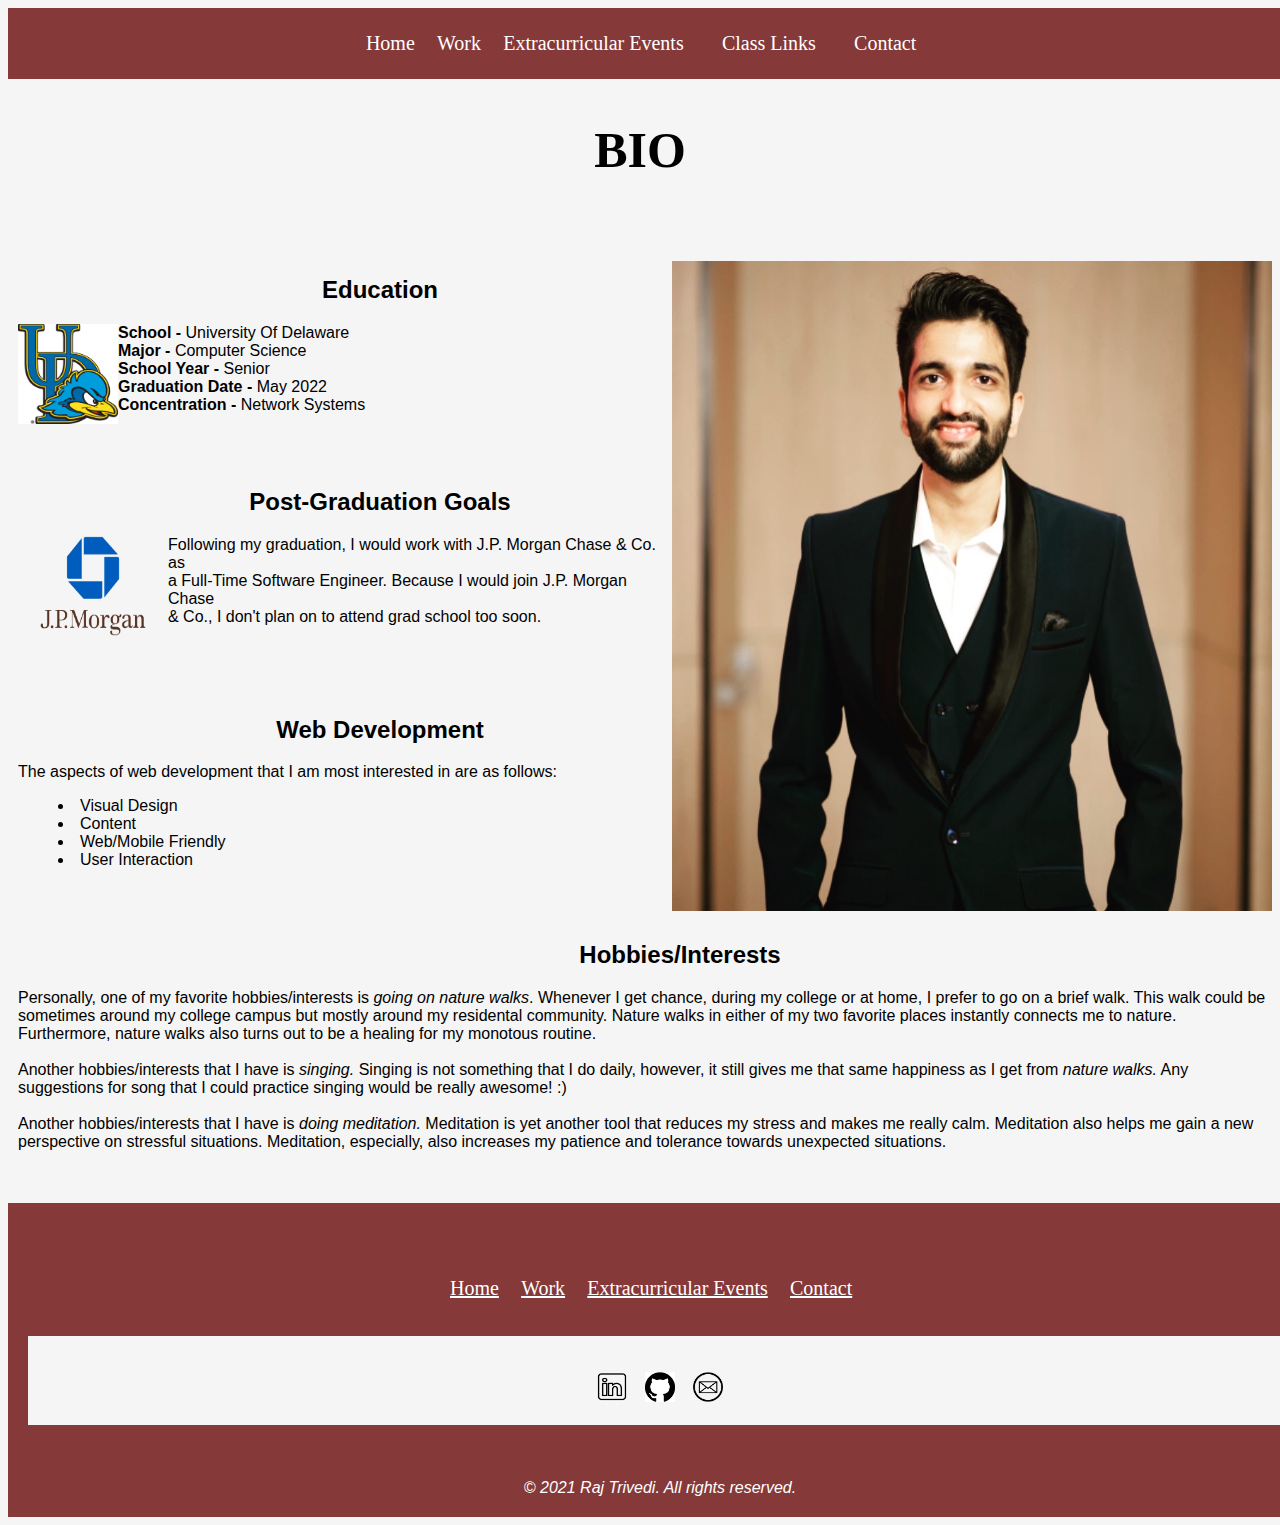
<file: index.html>
<!DOCTYPE html>
<html lang="en">
 <head>
  <meta name="viewport" content="width=device-width, initial-scale=1.0">
  <link rel="stylesheet" href="css/styles.css">
  <title> Home - Raj Trivedi </title>
  
  <!-- Global site tag (gtag.js) - Google Analytics -->
  <script async src="https://www.googletagmanager.com/gtag/js?id=UA-211590821-1"></script>
  <script>
    window.dataLayer = window.dataLayer || [];
    function gtag(){dataLayer.push(arguments);}
    gtag('js', new Date());

    gtag('config', 'UA-211590821-1');
  </script>

 </head>

 <body>

   <!--
       Name: Raj Trivedi
       Assignment Name: Responsive Personal Portfolio Website
       UDEL email address: triudrav@udel.edu
       Course Number: CISC474 010
   -->

  <div class="header">
   <a href="index.html" id="homePageLink">Home</a> &nbsp; &nbsp;
   <a href="html/work.html" id="workPageLink">Work</a> &nbsp; &nbsp;
   <a href="html/events.html" id="eventsPageLink"> Extracurricular Events</a> &nbsp; &nbsp;
   <span class="dropdown">
     <a href="javascript:void(0)" class="dropbtn">Class Links</a> &nbsp; &nbsp;
     <span class="dropdown-content">
       <a href="https://mattm401.github.io">CISC474 Course Website</a>
       <a href="https://acastro0726.github.io/">Next Student</a>
       <a href="https://paultownshend.github.io/personalWebsite/">Previous Student</a>
     </span>
   </span>
   <a href="html/contact_form.html" id="contactFormLink">Contact</a> &nbsp; &nbsp;
  </div>

  <div id="homepage-container">
    <h2 id="homepageTitle"> BIO </h2>
    <br>
    <br>
    <div id="myImage-container">
      <img src="img/My_Image.jpg" id="my_image" alt="Professional Pic of myself">
    </div>
  
    <div id="education">
      <h2 class="homepageSectionsTitle"> Education </h2>
      <div class="homepageSectionsContent">
        <img id="ud_image" alt="Image of UD" src="img/UD_image.jpeg" width="100" height="100">
        <b> School - </b> University Of Delaware <br>
        <b> Major - </b> Computer Science <br>
        <b> School Year - </b> Senior <br>
        <b> Graduation Date - </b> May 2022 <br>
        <b> Concentration - </b> Network Systems <br>
      </div>
    </div>  

    <br>
    <br>

    <div id="postGraduateGoals">
      <br>
      <h2 class="homepageSectionsTitle"> Post-Graduation Goals </h2>
      <div class="homepageSectionsContent">
        <img id="jpmc_image" alt="Image of JPMC Logo" src="img/jpmorgan-logo-img.png" width="150" height="100">
        <p> Following my graduation, I would work with J.P. Morgan Chase & Co. as <br> a Full-Time Software Engineer.
            Because I would join J.P. Morgan Chase <br> & Co., I don't plan on to attend grad school too soon.
        </p>
      </div>  
    </div>

    <br>
    <br>

    <div id="webDevelopmentAspect">  
      <br>
      <h2 class="homepageSectionsTitle"> Web Development </h2>
      <div class="homepageSectionsContent">
        <p> The aspects of web development that I am most interested in are as follows: </p>
        <ul id="bulleted-list">
          <li> Visual Design </li>
          <li> Content </li>
          <li> Web/Mobile Friendly </li>
          <li> User Interaction </li>
        </ul>
      </div>  
    </div>
    
    <br>
    <br>

    <div id="hobbiesInterests">
      <h2 class="homepageSectionsTitle"> Hobbies/Interests </h2>

      <div class="homepageSectionsContent">
       <p> Personally, one of my favorite hobbies/interests is <i>going on nature walks</i>. Whenever I get chance, during my college or at home, I prefer to go on a brief walk. This walk could be sometimes around my 
           college campus but mostly around my residental community. Nature walks in either of my two favorite places instantly connects me to nature. Furthermore, nature walks also turns out to be a healing for my monotous 
           routine. <br><br>

           Another hobbies/interests that I have is <i>singing.</i> Singing is not something that I do daily, however, it still gives me that same happiness as I get from <i>nature walks.</i> Any suggestions for song that I 
           could practice singing would be really awesome! :) <br><br>

           Another hobbies/interests that I have is <i> doing meditation.</i> Meditation is yet another tool that reduces my stress and makes me really calm. Meditation also helps me gain a new perspective on stressful 
           situations. Meditation, especially, also increases my patience and tolerance towards unexpected situations.
       </p>    
      </div>
    </div>  
    <script>
      if(window.innerWidth < 500){
        document.getElementById("ud_image").style = "float: right";
        document.getElementById("jpmc_image").style = "float: right";
      }
      else{
        document.getElementById("ud_image").style = "float: left";
        document.getElementById("jpmc_image").style = "float: left";
      }
    </script>
  </div>  
  <br>
  <br>

  <div class="footer">
   <br>
   <br>
   <br>
   <a href="index.html">Home</a> &nbsp; &nbsp;
   <a href="html/work.html">Work</a> &nbsp; &nbsp;
   <a href="html/events.html"> Extracurricular Events</a> &nbsp; &nbsp;
   <a href="html/contact_form.html"> Contact</a> &nbsp; &nbsp;
   <br>
   <br>
   <br>
   <div id="social-media-icons-container">
    <br>
    <br>
    <img src="img/linkedin-logo-png.png" onclick="window.location.href='https://www.linkedin.com/in/raj-trivedi/'" id="linkedin-logo-img" alt="LinkedIn Logo Image" width="30" height="30"> &nbsp;&nbsp;
    <img src="img/github-logo-png.png" onclick="window.location.href='https://github.com/bluehenraj'" id="github-logo-img" alt="GitHub Logo Image" width="30" height="30"> &nbsp;&nbsp;
    <a href="mailto:triudrav@udel.edu"><img src="img/mail-logo-png.png" id="mail-logo-img" alt="Mail Logo Image" width="30" height="30"></a>
    <br>
    <br>
   </div>
   <br>
   <br>
   <br>
   <em>© 2021 Raj Trivedi. All rights reserved. </em>
  </div>

 </body>
</html>
</file>
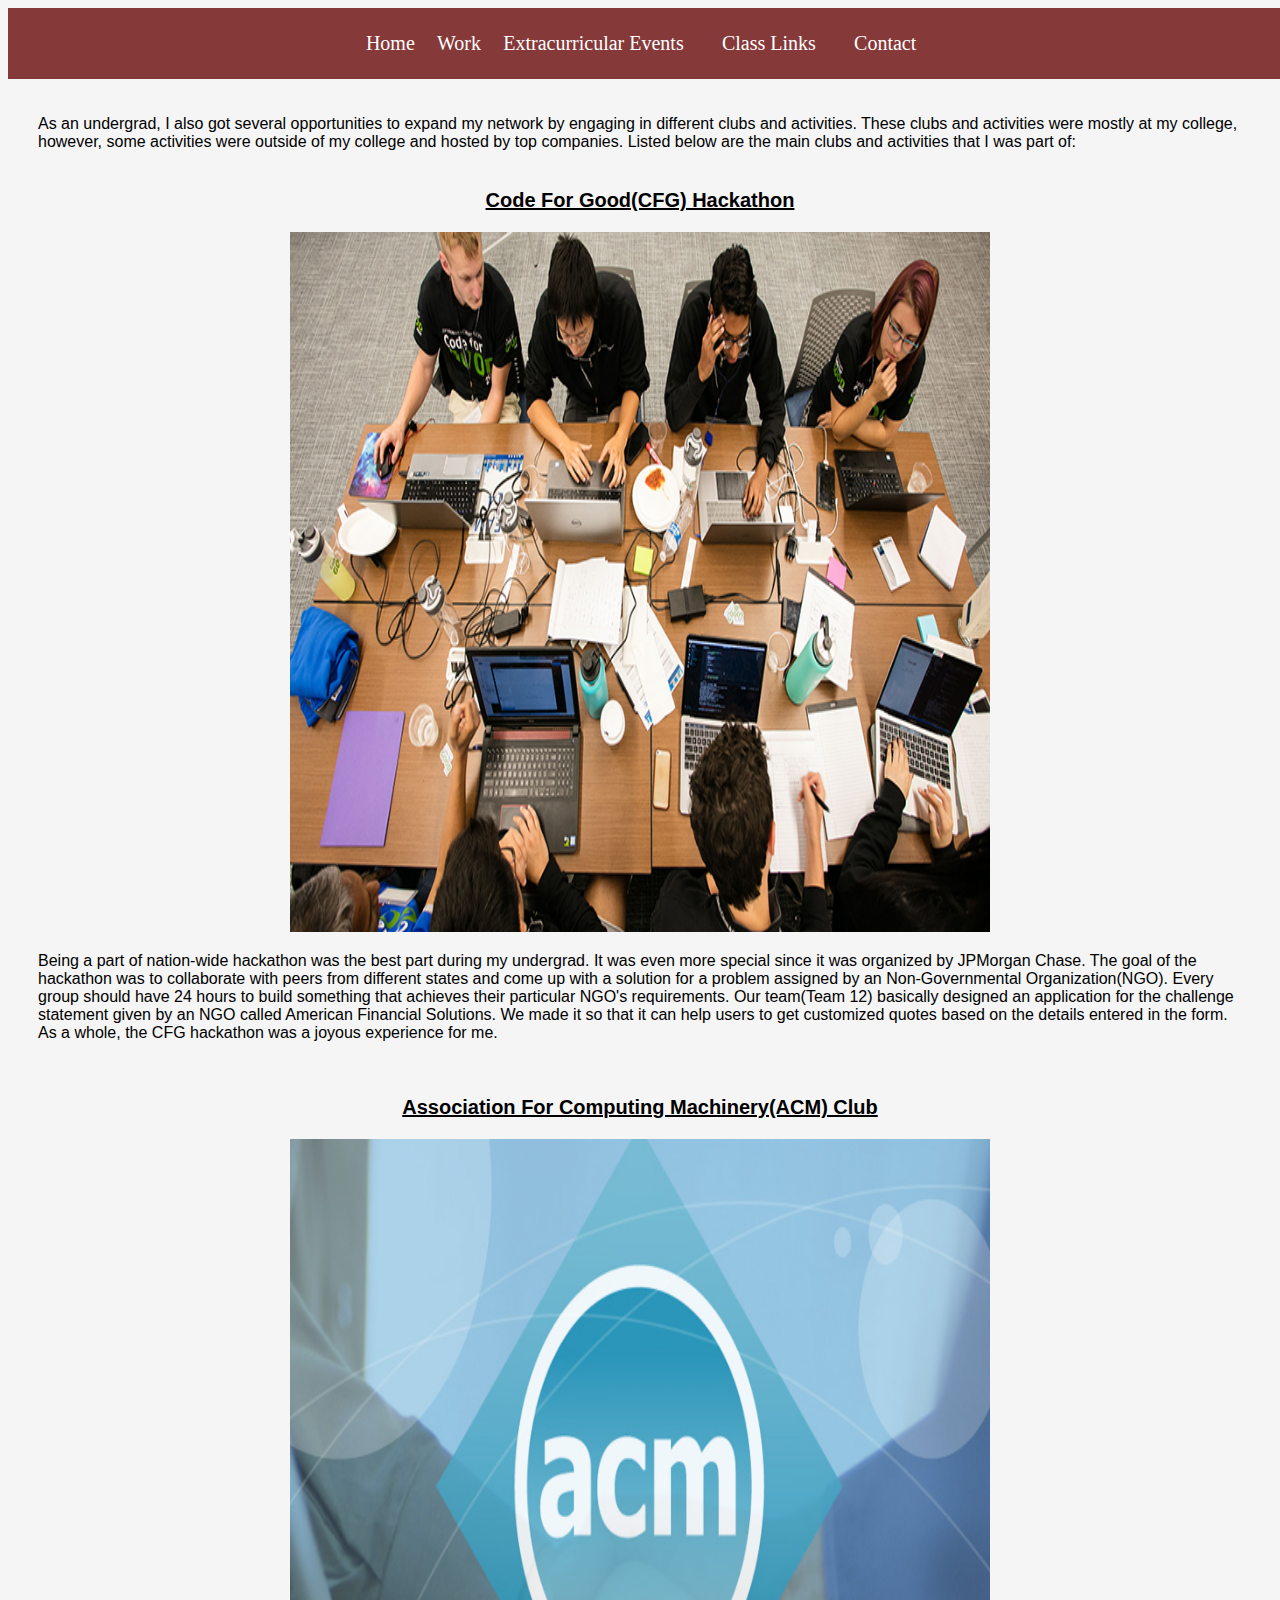
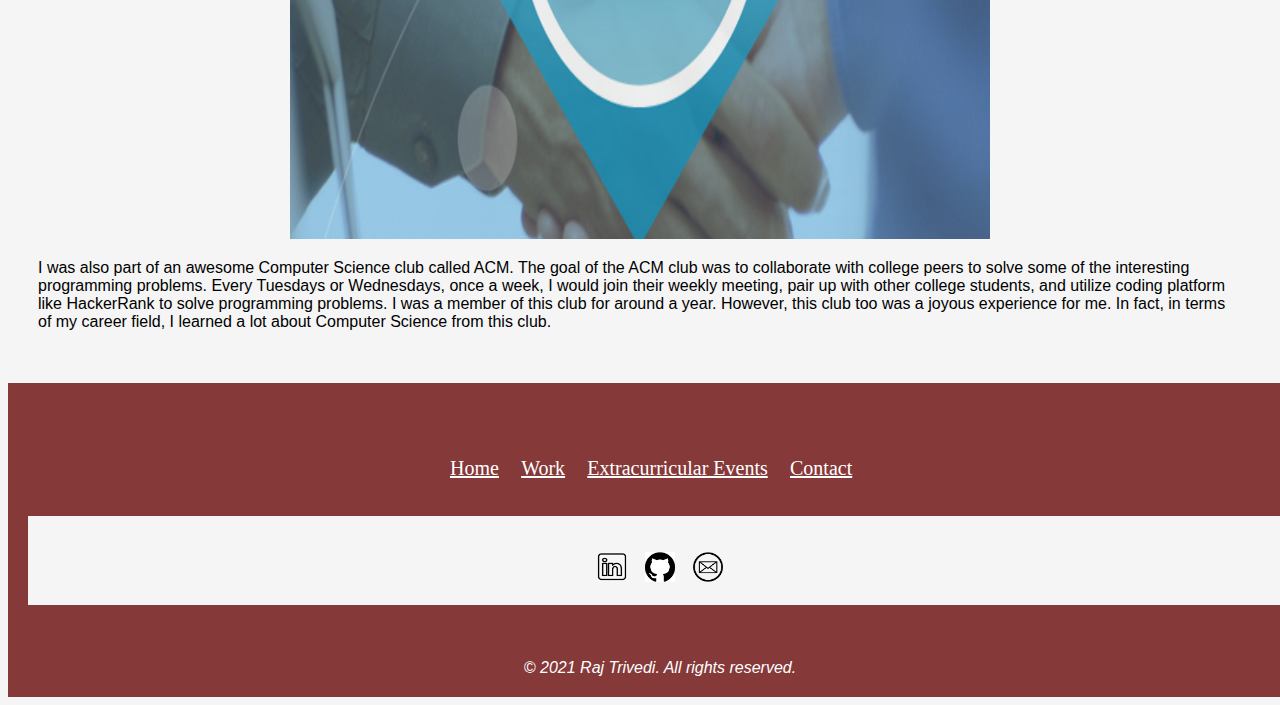
<file: events.html>
<!DOCTYPE html>
<html lang="en">
 <head>
  <meta name="viewport" content="width=device-width, initial-scale=1.0">
  <link rel="stylesheet" href="css/styles.css">

  <title> Extracurricular Events - Raj Trivedi </title>
 </head>

 <body>

   <!--
       Name: Raj Trivedi
       Assignment Name: Personal Website 2
       UDEL email address: triudrav@udel.edu
       Course Number: CISC474 010
   -->

  <div class="header">
   <a href="index.html" id="homePageLink">Home</a> &nbsp; &nbsp;
   <a href="work.html" id="workPageLink">Work</a> &nbsp; &nbsp;
   <a href="events.html" id="eventsPageLink"> Extracurricular Events</a> &nbsp; &nbsp;
   <span class="dropdown">
     <a href="javascript:void(0)" class="dropbtn">Class Links</a> &nbsp; &nbsp;
     <div class="dropdown-content">
       <a href="https://mattm401.github.io">CISC474 Course Website</a>
       <a href="https://acastro0726.github.io/">Next Student</a>
       <a href="https://paultownshend.github.io/personalWebsite/">Previous Student</a>
     </div>
   </span>
   <a href="contact_form.html" id="contactFormLink">Contact</a> &nbsp; &nbsp;
  </div>

  <br>
  <br>
  
  <div id="eventsPage-container">
    <div id="eventsPage-introduction"> 
        As an undergrad, I also got several opportunities to expand my network by engaging in different clubs and activities. These clubs and activities 
        were mostly at my college, however, some activities were outside of my college and hosted by top companies. Listed below are the main clubs and 
        activities that I was part of:
    </div>    

    <br>
    
    <div id="events-description">
        <p id="eventOneTitle"> Code For Good(CFG) Hackathon </p>

        <div id="code_for_good_img-container">
          <img src="img/code_for_good_image.jpeg" alt="Example image of Code For Good event" width="700" height="700">
        </div>  
        
        <p id="eventOne-description">
            Being a part of nation-wide hackathon was the best part during my undergrad. It was even more special since it was organized by JPMorgan Chase. The goal of the hackathon was to collaborate 
            with peers from different states and come up with a solution for a problem assigned by an Non-Governmental Organization(NGO). Every group should have 24 hours to build something that achieves
            their particular NGO's requirements. Our team(Team 12) basically designed an application for the challenge statement given by an NGO called American Financial Solutions. We made it so that it 
            can help users to get customized quotes based on the details entered in the form. As a whole, the CFG hackathon was a joyous experience for me.
        </p>

        <br>

        <p id="eventTwoTitle"> Association For Computing Machinery(ACM) Club </p>

        <div id="acm_img-container">
          <img src="img/acm_image.jpeg" alt="ACM logo image" width="700" height="700">
        </div>  
        
        <p id="eventTwo-description">
            I was also part of an awesome Computer Science club called ACM. The goal of the ACM club was to collaborate with college peers to solve some of the interesting programming problems. Every Tuesdays or Wednesdays, 
            once a week, I would join their weekly meeting, pair up with other college students, and utilize coding platform like HackerRank to solve programming problems. I was a member of this club for around a year. However,
            this club too was a joyous experience for me. In fact, in terms of my career field, I learned a lot about Computer Science from this club.
        </p>
    </div>    
  </div>  

  <br>
  <br>

  <div class="footer">
   <br>
   <br>
   <br>
   <a href="index.html">Home</a> &nbsp; &nbsp;
   <a href="work.html">Work</a> &nbsp; &nbsp;
   <a href="events.html"> Extracurricular Events</a> &nbsp; &nbsp;
   <a href="contact_form.html"> Contact</a> &nbsp; &nbsp;
   <br>
   <br>
   <br>
   <div id="social-media-icons-container">
    <br>
    <br>
    <img src="img/linkedin-logo-png.png" onclick="window.location.href='https://www.linkedin.com/in/raj-trivedi/'" id="linkedin-logo-img" alt="LinkedIn Logo Image" width="30" height="30"> &nbsp;&nbsp;
    <img src="img/github-logo-png.png" onclick="window.location.href='https://github.com/bluehenraj'" id="github-logo-img" alt="GitHub Logo Image" width="30" height="30"> &nbsp;&nbsp;
    <a href="mailto:triudrav@udel.edu"><img src="img/mail-logo-png.png" id="mail-logo-img" alt="Mail Logo Image" width="30" height="30"></a>
    <br>
    <br>
   </div>
   <br>
   <br>
   <br>
   <em>© 2021 Raj Trivedi. All rights reserved. </em>
  </div>

 </body>
</html>
</file>
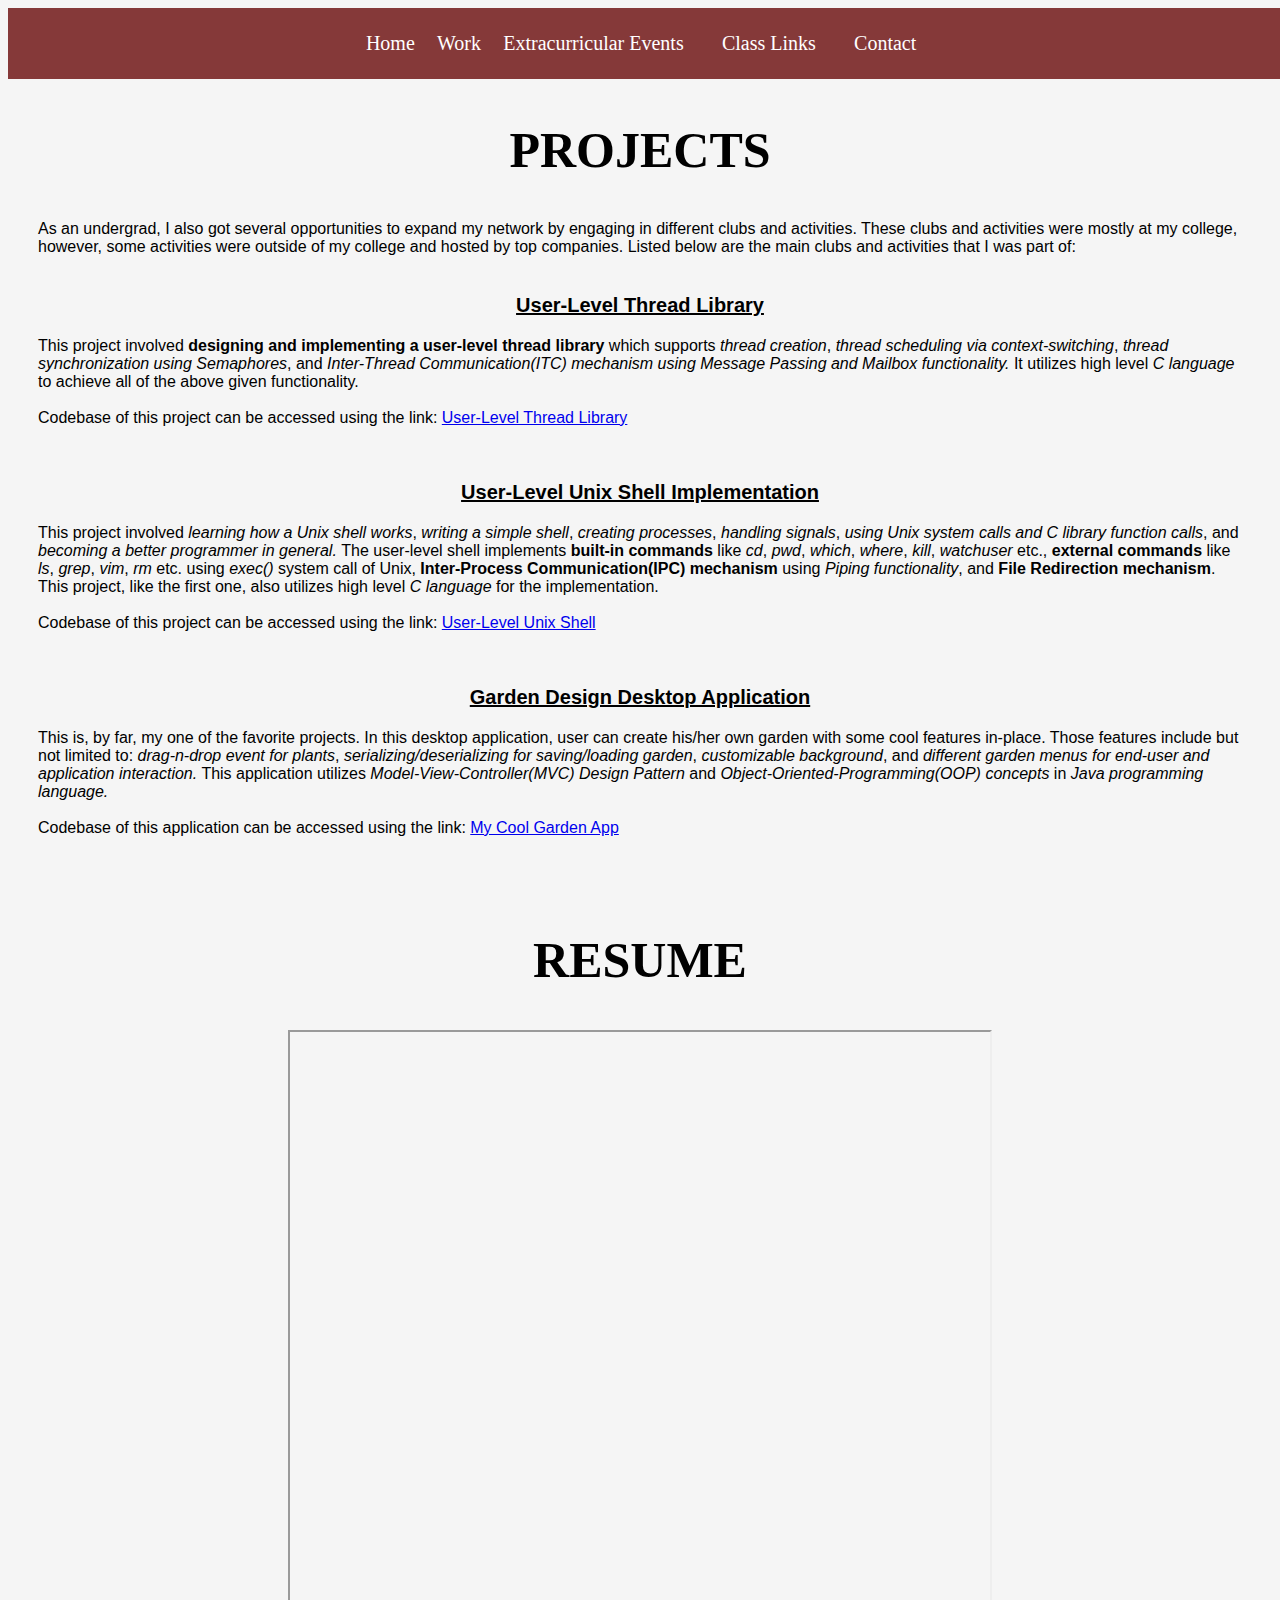
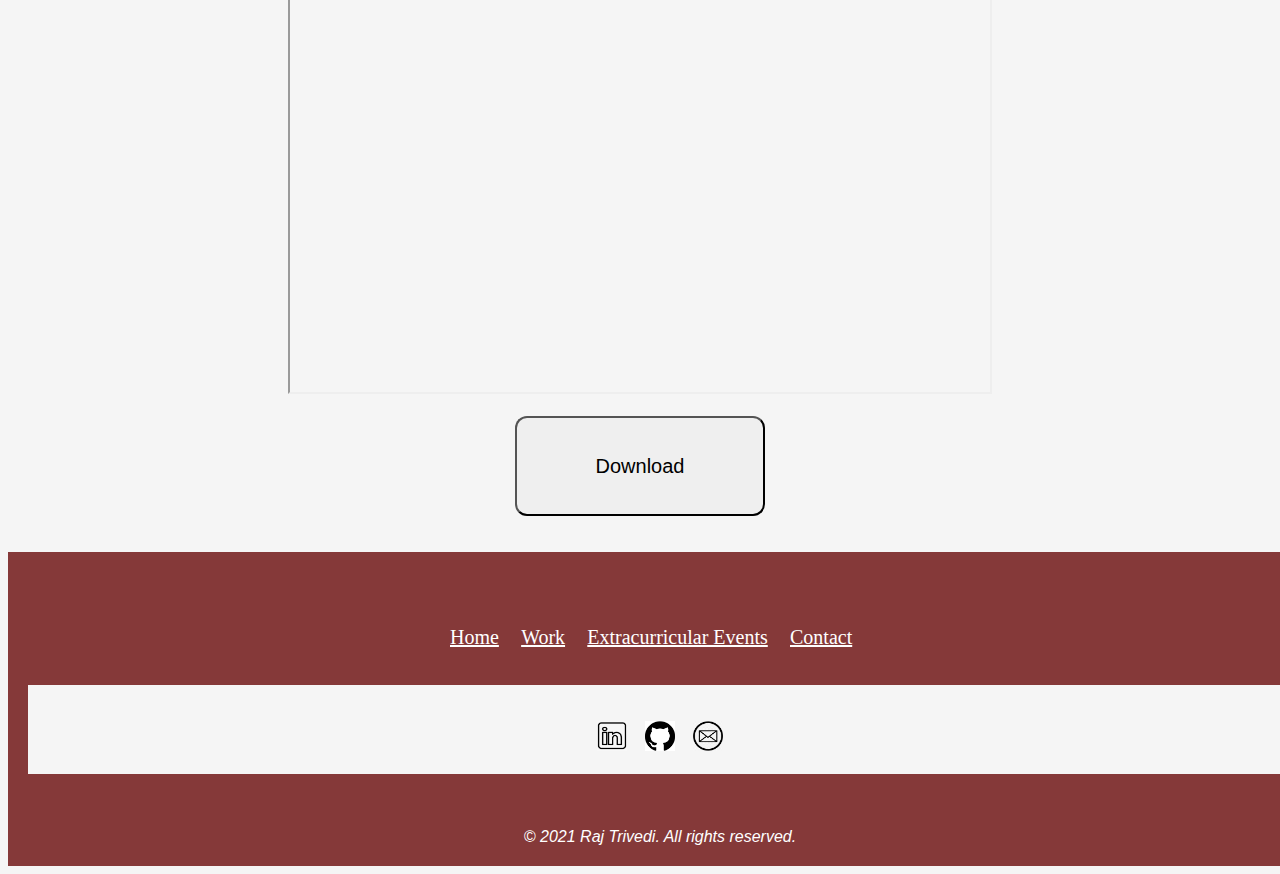
<file: work.html>
<!DOCTYPE html>
<html lang="en">
 <head>
  <meta name="viewport" content="width=device-width, initial-scale=1.0">
  <link rel="stylesheet" href="css/styles.css">

  <title> Work - Raj Trivedi </title>
 </head>

 <body>

   <!--
       Name: Raj Trivedi
       Assignment Name: Personal Website 2
       UDEL email address: triudrav@udel.edu
       Course Number: CISC474 010
   -->

  <div class="header">
   <a href="index.html" id="homePageLink">Home</a> &nbsp; &nbsp;
   <a href="work.html" id="workPageLink">Work</a> &nbsp; &nbsp;
   <a href="events.html" id="eventsPageLink"> Extracurricular Events</a> &nbsp; &nbsp;
   <span class="dropdown">
     <a href="javascript:void(0)" class="dropbtn">Class Links</a> &nbsp; &nbsp;
     <div class="dropdown-content">
       <a href="https://mattm401.github.io">CISC474 Course Website</a>
       <a href="https://acastro0726.github.io/">Next Student</a>
       <a href="https://paultownshend.github.io/personalWebsite/">Previous Student</a>
     </div>
   </span>
   <a href="contact_form.html" id="contactFormLink">Contact</a> &nbsp; &nbsp;
  </div>

  <div id="workpage-container">
   <h2 id="workpageSectionOneTitle"> PROJECTS </h2>

   <div id="workpageSectionOne">
        <div id="workpageSectionOne-introduction"> 
            As an undergrad, I also got several opportunities to expand my network by engaging in different clubs and activities. These clubs and activities 
            were mostly at my college, however, some activities were outside of my college and hosted by top companies. Listed below are the main clubs and 
            activities that I was part of:
        </div>    

        <br>
    
        <div id="workpageSectionOne-description">
            <p id="projectOneTitle"> User-Level Thread Library </p>

            <p id="projectOne-description">
                This project involved <b>designing and implementing a user-level thread library</b> which supports <i>thread creation</i>, <i>thread scheduling via context-switching</i>, <i>thread synchronization using Semaphores</i>, and <i>Inter-Thread Communication(ITC) mechanism using Message Passing and Mailbox functionality. </i> 
                It utilizes high level <i>C language</i> to achieve all of the above given functionality. <br><br> 
                Codebase of this project can be accessed using the link: <a href="https://github.com/bluehenraj/User-Level-Thread-Library">User-Level Thread Library</a>
            </p>

            <br>

            <p id="projectTwoTitle"> User-Level Unix Shell Implementation </p>
        
            <p id="projectTwo-description">
                This project involved <i>learning how a Unix shell works</i>, <i>writing a simple shell</i>, <i>creating processes</i>, <i>handling signals</i>, <i>using Unix system calls and C library function calls</i>, and <i>becoming a better programmer in general. </i>  The user-level shell implements <b>built-in commands</b> like 
                <i>cd</i>, <i>pwd</i>, <i>which</i>, <i>where</i>, <i>kill</i>, <i>watchuser</i> etc., <b>external commands</b> like <i>ls</i>, <i>grep</i>, <i>vim</i>, <i>rm</i> etc. using <i>exec()</i> system call of Unix, <b>Inter-Process Communication(IPC) mechanism</b> using <i>Piping functionality</i>, and <b>File Redirection mechanism</b>. 
                This project, like the first one, also utilizes high level <i>C language</i> for the implementation. <br><br> 
                Codebase of this project can be accessed using the link: <a href="https://github.com/bluehenraj/User-Level-Unix-Shell">User-Level Unix Shell</a>
            </p>

            <br>


            <p id="projectThreeTitle"> Garden Design Desktop Application </p>
        
            <p id="projectThree-description">
                This is, by far, my one of the favorite projects. In this desktop application, user can create his/her own garden with some cool features in-place. Those features include but not limited to: <i>drag-n-drop event for plants</i>, <i>serializing/deserializing for saving/loading garden</i>, <i>customizable background</i>, and <i>different garden 
                menus for end-user and application interaction.</i> This application utilizes <i>Model-View-Controller(MVC) Design Pattern</i> and <i>Object-Oriented-Programming(OOP) concepts</i> in <i>Java programming language.</i> <br><br> 
                Codebase of this application can be accessed using the link: <a href="https://github.com/bluehenraj/MyCoolGardenApp">My Cool Garden App</a>
        
            </p>
        </div>
    </div>        

    <br>
    <br>

    <h2 id="workpageSectionTwoTitle"> RESUME </h2>
    <div id="workpageSectionTwo">
        <div id="resumeViewerSection">
            <iframe src="/local/resume.pdf#toolbar=0" title="My Resume"></iframe>
            <br>
            <br>
            <a href="/local/resume.pdf" download="Trivedi, Raj_Resume.pdf"> <button> Download </button></a>
        </div>
        <div id="resumeNotSupportedSection">
            <p> Resume Viewer is not supported in this browser because of its insufficient width. :(</p>
            <br>
            <br>
            <a href="/local/resume.pdf" target="_blank"> <button> View Externally </button></a>
        </div>   

        <script>
            if(window.innerWidth <= 770){
                document.getElementById("resumeViewerSection").style.display = "none";
                document.getElementById("resumeNotSupportedSection").style.display = "block";
            }
            else{
                document.getElementById("resumeViewerSection").style.display = "block";
                document.getElementById("resumeNotSupportedSection").style.display = "none";
            }
        </script> 
    </div>
  </div>  

  <br>
  <br>

  <div class="footer">
   <br>
   <br>
   <br>
   <a href="index.html">Home</a> &nbsp; &nbsp;
   <a href="work.html">Work</a> &nbsp; &nbsp;
   <a href="events.html"> Extracurricular Events</a> &nbsp; &nbsp;
   <a href="contact_form.html"> Contact</a> &nbsp; &nbsp;
   <br>
   <br>
   <br>
   <div id="social-media-icons-container">
    <br>
    <br>
    <img src="img/linkedin-logo-png.png" onclick="window.location.href='https://www.linkedin.com/in/raj-trivedi/'" id="linkedin-logo-img" alt="LinkedIn Logo Image" width="30" height="30"> &nbsp;&nbsp;
    <img src="img/github-logo-png.png" onclick="window.location.href='https://github.com/bluehenraj'" id="github-logo-img" alt="GitHub Logo Image" width="30" height="30"> &nbsp;&nbsp;
    <a href="mailto:triudrav@udel.edu"><img src="img/mail-logo-png.png" id="mail-logo-img" alt="Mail Logo Image" width="30" height="30"></a>
    <br>
    <br>
   </div>
   <br>
   <br>
   <br>
   <em>© 2021 Raj Trivedi. All rights reserved. </em>
  </div>

 </body>
</html>
</file>
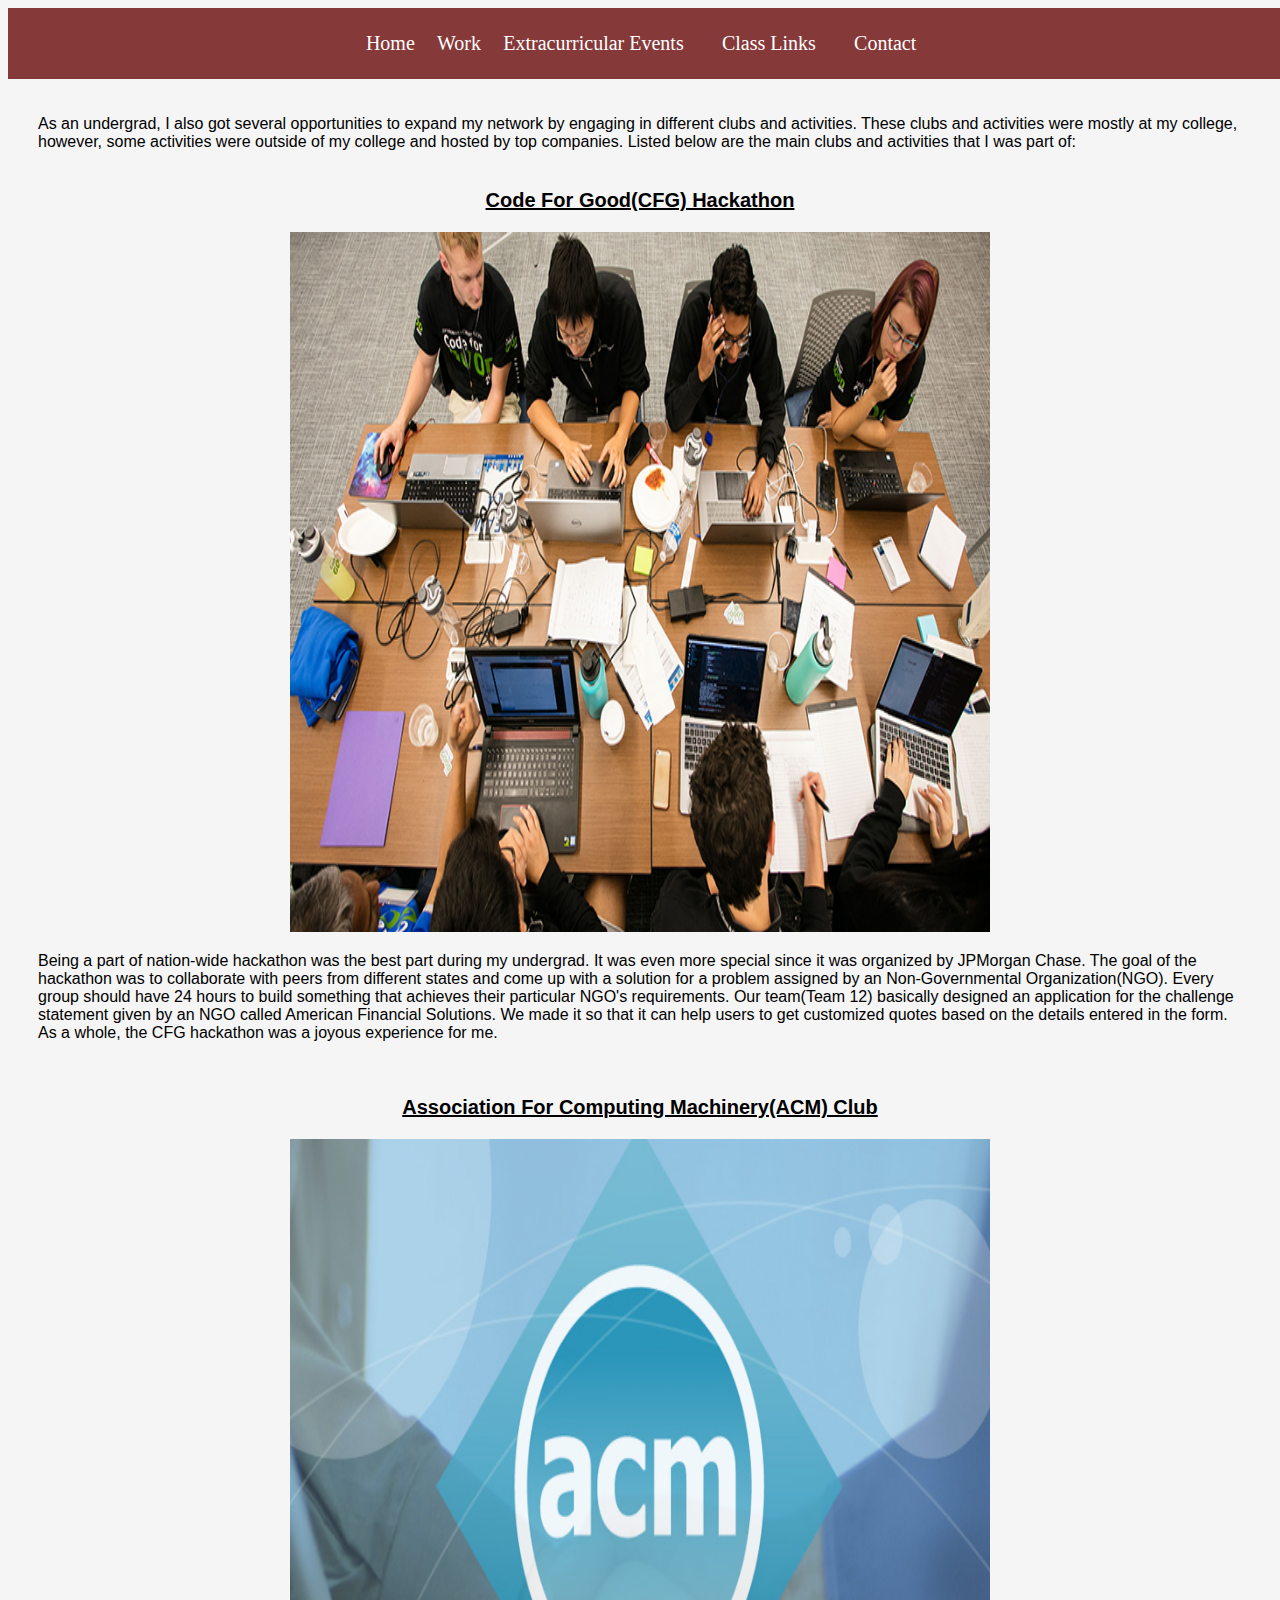
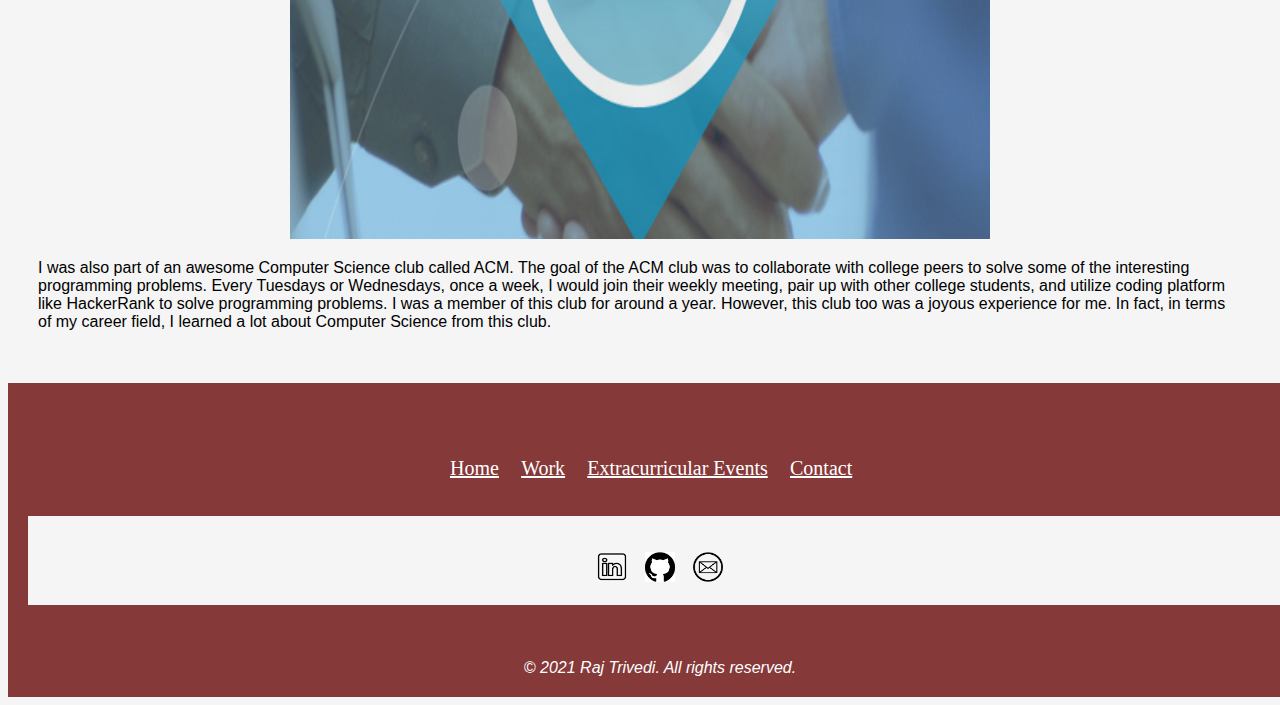
<file: html/events.html>
<!DOCTYPE html>
<html lang="en">
 <head>
  <meta name="viewport" content="width=device-width, initial-scale=1.0">
  <link rel="stylesheet" href="/css/styles.css">

  <title> Extracurricular Events - Raj Trivedi </title>
  
  <!-- Global site tag (gtag.js) - Google Analytics -->
  <script async src="https://www.googletagmanager.com/gtag/js?id=UA-211590821-1"></script>
  <script>
    window.dataLayer = window.dataLayer || [];
    function gtag(){dataLayer.push(arguments);}
    gtag('js', new Date());

    gtag('config', 'UA-211590821-1');
 </script>
 </head>

 <body>

   <!--
       Name: Raj Trivedi
       Assignment Name: Responsive Personal Portfolio Website
       UDEL email address: triudrav@udel.edu
       Course Number: CISC474 010
   -->

  <div class="header">
   <a href="/index.html" id="homePageLink">Home</a> &nbsp; &nbsp;
   <a href="work.html" id="workPageLink">Work</a> &nbsp; &nbsp;
   <a href="events.html" id="eventsPageLink"> Extracurricular Events</a> &nbsp; &nbsp;
   <span class="dropdown">
     <a href="javascript:void(0)" class="dropbtn">Class Links</a> &nbsp; &nbsp;
     <span class="dropdown-content">
       <a href="https://mattm401.github.io">CISC474 Course Website</a>
       <a href="https://acastro0726.github.io/">Next Student</a>
       <a href="https://paultownshend.github.io/personalWebsite/">Previous Student</a>
     </span>
   </span>
   <a href="contact_form.html" id="contactFormLink">Contact</a> &nbsp; &nbsp;
  </div>

  <br>
  <br>
  
  <div id="eventsPage-container">
    <div id="eventsPage-introduction"> 
        As an undergrad, I also got several opportunities to expand my network by engaging in different clubs and activities. These clubs and activities 
        were mostly at my college, however, some activities were outside of my college and hosted by top companies. Listed below are the main clubs and 
        activities that I was part of:
    </div>    

    <br>
    
    <div id="events-description">
        <p id="eventOneTitle"> Code For Good(CFG) Hackathon </p>

        <div id="code_for_good_img-container">
          <img src="/img/code_for_good_image.jpeg" alt="Example image of Code For Good event" width="700" height="700">
        </div>  
        
        <p id="eventOne-description">
            Being a part of nation-wide hackathon was the best part during my undergrad. It was even more special since it was organized by JPMorgan Chase. The goal of the hackathon was to collaborate 
            with peers from different states and come up with a solution for a problem assigned by an Non-Governmental Organization(NGO). Every group should have 24 hours to build something that achieves
            their particular NGO's requirements. Our team(Team 12) basically designed an application for the challenge statement given by an NGO called American Financial Solutions. We made it so that it 
            can help users to get customized quotes based on the details entered in the form. As a whole, the CFG hackathon was a joyous experience for me.
        </p>

        <br>

        <p id="eventTwoTitle"> Association For Computing Machinery(ACM) Club </p>

        <div id="acm_img-container">
          <img src="/img/acm_image.jpeg" alt="ACM logo image" width="700" height="700">
        </div>  
        
        <p id="eventTwo-description">
            I was also part of an awesome Computer Science club called ACM. The goal of the ACM club was to collaborate with college peers to solve some of the interesting programming problems. Every Tuesdays or Wednesdays, 
            once a week, I would join their weekly meeting, pair up with other college students, and utilize coding platform like HackerRank to solve programming problems. I was a member of this club for around a year. However,
            this club too was a joyous experience for me. In fact, in terms of my career field, I learned a lot about Computer Science from this club.
        </p>
    </div>    
  </div>  

  <br>
  <br>

  <div class="footer">
   <br>
   <br>
   <br>
   <a href="/index.html">Home</a> &nbsp; &nbsp;
   <a href="work.html">Work</a> &nbsp; &nbsp;
   <a href="events.html"> Extracurricular Events</a> &nbsp; &nbsp;
   <a href="contact_form.html"> Contact</a> &nbsp; &nbsp;
   <br>
   <br>
   <br>
   <div id="social-media-icons-container">
    <br>
    <br>
    <img src="/img/linkedin-logo-png.png" onclick="window.location.href='https://www.linkedin.com/in/raj-trivedi/'" id="linkedin-logo-img" alt="LinkedIn Logo Image" width="30" height="30"> &nbsp;&nbsp;
    <img src="/img/github-logo-png.png" onclick="window.location.href='https://github.com/bluehenraj'" id="github-logo-img" alt="GitHub Logo Image" width="30" height="30"> &nbsp;&nbsp;
    <a href="mailto:triudrav@udel.edu"><img src="/img/mail-logo-png.png" id="mail-logo-img" alt="Mail Logo Image" width="30" height="30"></a>
    <br>
    <br>
   </div>
   <br>
   <br>
   <br>
   <em>© 2021 Raj Trivedi. All rights reserved. </em>
  </div>

 </body>
</html>
</file>
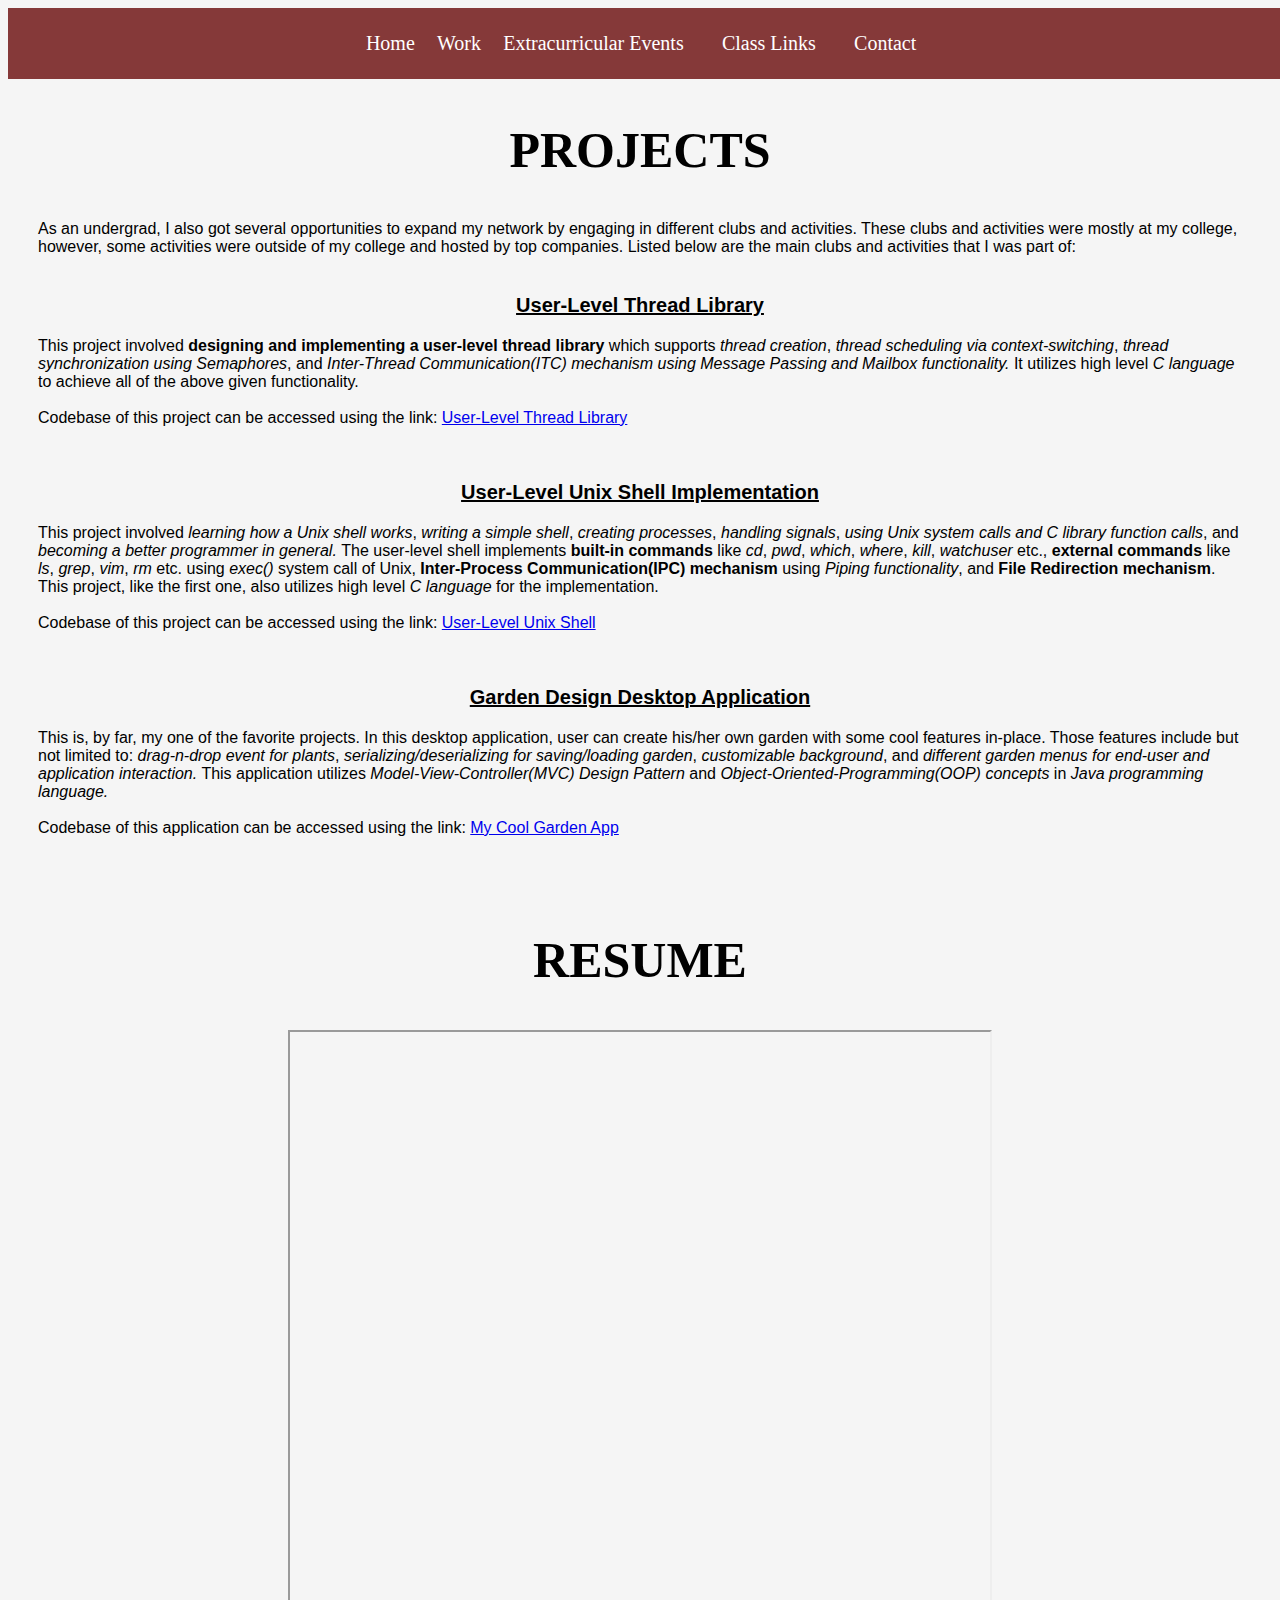
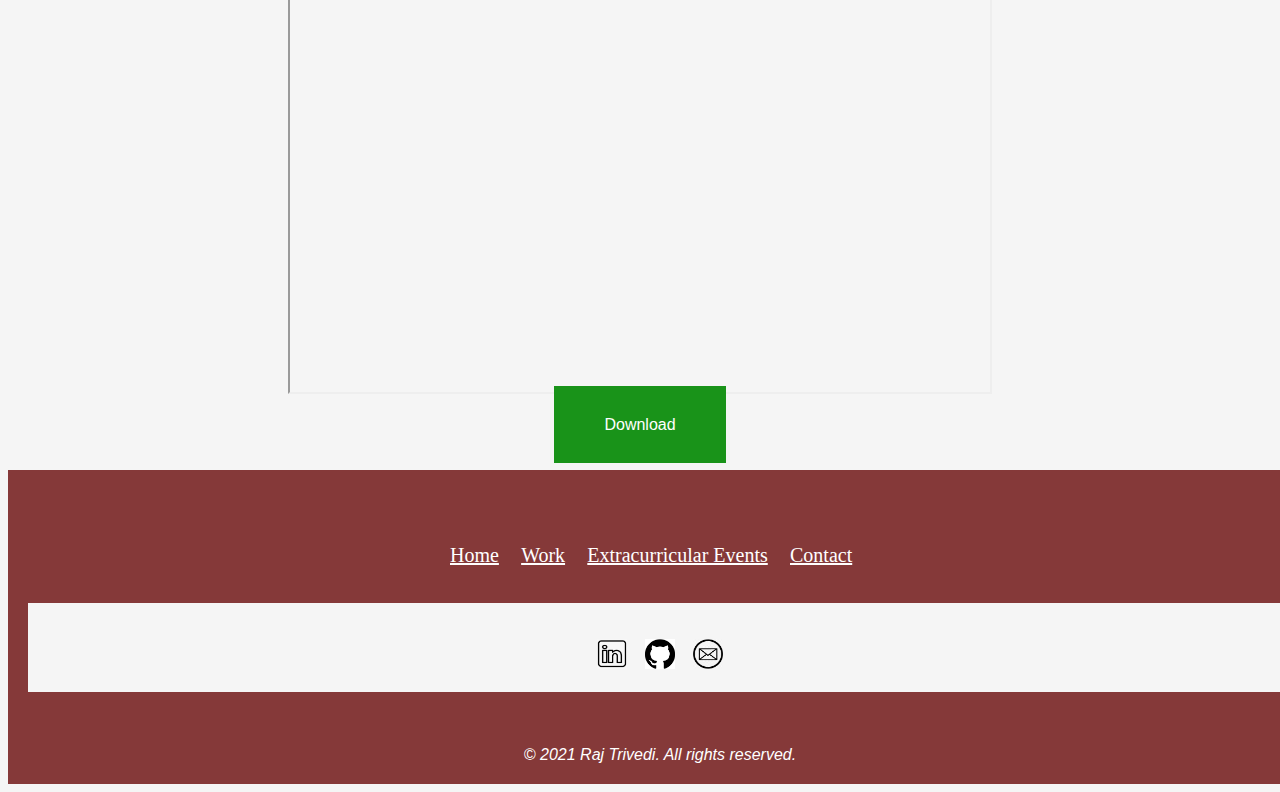
<file: html/work.html>
<!DOCTYPE html>
<html lang="en">
 <head>
  <meta name="viewport" content="width=device-width, initial-scale=1.0">
  <link rel="stylesheet" href="/css/styles.css">

  <title> Work - Raj Trivedi </title>

  <!-- Global site tag (gtag.js) - Google Analytics -->
  <script async src="https://www.googletagmanager.com/gtag/js?id=UA-211590821-1"></script>
  <script>
    window.dataLayer = window.dataLayer || [];
    function gtag(){dataLayer.push(arguments);}
    gtag('js', new Date());

    gtag('config', 'UA-211590821-1');
 </script>
 </head>

 <body>

   <!--
       Name: Raj Trivedi
       Assignment Name: Responsive Personal Portfolio Website
       UDEL email address: triudrav@udel.edu
       Course Number: CISC474 010
   -->

  <div class="header">
   <a href="/index.html" id="homePageLink">Home</a> &nbsp; &nbsp;
   <a href="work.html" id="workPageLink">Work</a> &nbsp; &nbsp;
   <a href="events.html" id="eventsPageLink"> Extracurricular Events</a> &nbsp; &nbsp;
   <span class="dropdown">
     <a href="javascript:void(0)" class="dropbtn">Class Links</a> &nbsp; &nbsp;
     <span class="dropdown-content">
       <a href="https://mattm401.github.io">CISC474 Course Website</a>
       <a href="https://acastro0726.github.io/">Next Student</a>
       <a href="https://paultownshend.github.io/personalWebsite/">Previous Student</a>
     </span>
   </span>
   <a href="contact_form.html" id="contactFormLink">Contact</a> &nbsp; &nbsp;
  </div>

  <div id="workpage-container">
   <h2 id="workpageSectionOneTitle"> PROJECTS </h2>

   <div id="workpageSectionOne">
        <div id="workpageSectionOne-introduction"> 
            As an undergrad, I also got several opportunities to expand my network by engaging in different clubs and activities. These clubs and activities 
            were mostly at my college, however, some activities were outside of my college and hosted by top companies. Listed below are the main clubs and 
            activities that I was part of:
        </div>    

        <br>
    
        <div id="workpageSectionOne-description">
            <p id="projectOneTitle"> User-Level Thread Library </p>

            <p id="projectOne-description">
                This project involved <b>designing and implementing a user-level thread library</b> which supports <i>thread creation</i>, <i>thread scheduling via context-switching</i>, <i>thread synchronization using Semaphores</i>, and <i>Inter-Thread Communication(ITC) mechanism using Message Passing and Mailbox functionality. </i> 
                It utilizes high level <i>C language</i> to achieve all of the above given functionality. <br><br> 
                Codebase of this project can be accessed using the link: <a href="https://github.com/bluehenraj/User-Level-Thread-Library">User-Level Thread Library</a>
            </p>

            <br>

            <p id="projectTwoTitle"> User-Level Unix Shell Implementation </p>
        
            <p id="projectTwo-description">
                This project involved <i>learning how a Unix shell works</i>, <i>writing a simple shell</i>, <i>creating processes</i>, <i>handling signals</i>, <i>using Unix system calls and C library function calls</i>, and <i>becoming a better programmer in general. </i>  The user-level shell implements <b>built-in commands</b> like 
                <i>cd</i>, <i>pwd</i>, <i>which</i>, <i>where</i>, <i>kill</i>, <i>watchuser</i> etc., <b>external commands</b> like <i>ls</i>, <i>grep</i>, <i>vim</i>, <i>rm</i> etc. using <i>exec()</i> system call of Unix, <b>Inter-Process Communication(IPC) mechanism</b> using <i>Piping functionality</i>, and <b>File Redirection mechanism</b>. 
                This project, like the first one, also utilizes high level <i>C language</i> for the implementation. <br><br> 
                Codebase of this project can be accessed using the link: <a href="https://github.com/bluehenraj/User-Level-Unix-Shell">User-Level Unix Shell</a>
            </p>

            <br>


            <p id="projectThreeTitle"> Garden Design Desktop Application </p>
        
            <p id="projectThree-description">
                This is, by far, my one of the favorite projects. In this desktop application, user can create his/her own garden with some cool features in-place. Those features include but not limited to: <i>drag-n-drop event for plants</i>, <i>serializing/deserializing for saving/loading garden</i>, <i>customizable background</i>, and <i>different garden 
                menus for end-user and application interaction.</i> This application utilizes <i>Model-View-Controller(MVC) Design Pattern</i> and <i>Object-Oriented-Programming(OOP) concepts</i> in <i>Java programming language.</i> <br><br> 
                Codebase of this application can be accessed using the link: <a href="https://github.com/bluehenraj/MyCoolGardenApp">My Cool Garden App</a>
        
            </p>
        </div>
    </div>        

    <br>
    <br>

    <h2 id="workpageSectionTwoTitle"> RESUME </h2>
    <div id="workpageSectionTwo">
        <div id="resumeViewerSection">
            <iframe src="/local/resume.pdf#toolbar=0" title="My Resume"></iframe>
            <br>
            <br>
            <a href="/local/resume.pdf" id="download-btn" download="Trivedi, Raj_Resume.pdf">Download</a>
        </div>
        <div id="resumeNotSupportedSection">
            <p> Resume Viewer is not supported in this browser because of its insufficient width. :(</p>
            <br>
            <br>
            <a href="/local/resume.pdf" id="view-externally-btn" target="_blank">View Externally</a>
        </div>   

        <script>
            setInterval(function(){
                if(window.innerWidth <= 770){
                    document.getElementById("resumeViewerSection").style.display = "none";
                    document.getElementById("resumeNotSupportedSection").style.display = "block";
                    document.getElementById("view-externally-btn").style = "background-color: #199319; color: white; padding: 30px 50px; text-decoration: none;"
                }
                else{
                    document.getElementById("resumeViewerSection").style.display = "block";
                    document.getElementById("resumeNotSupportedSection").style.display = "none";
                }
            } , 500);
        </script> 
    </div>
  </div>  

  <br>
  <br>

  <div class="footer">
   <br>
   <br>
   <br>
   <a href="/index.html">Home</a> &nbsp; &nbsp;
   <a href="work.html">Work</a> &nbsp; &nbsp;
   <a href="events.html"> Extracurricular Events</a> &nbsp; &nbsp;
   <a href="contact_form.html"> Contact</a> &nbsp; &nbsp;
   <br>
   <br>
   <br>
   <div id="social-media-icons-container">
    <br>
    <br>
    <img src="/img/linkedin-logo-png.png" onclick="window.location.href='https://www.linkedin.com/in/raj-trivedi/'" id="linkedin-logo-img" alt="LinkedIn Logo Image" width="30" height="30"> &nbsp;&nbsp;
    <img src="/img/github-logo-png.png" onclick="window.location.href='https://github.com/bluehenraj'" id="github-logo-img" alt="GitHub Logo Image" width="30" height="30"> &nbsp;&nbsp;
    <a href="mailto:triudrav@udel.edu"><img src="/img/mail-logo-png.png" id="mail-logo-img" alt="Mail Logo Image" width="30" height="30"></a>
    <br>
    <br>
   </div>
   <br>
   <br>
   <br>
   <em>© 2021 Raj Trivedi. All rights reserved. </em>
  </div>

 </body>
</html>
</file>
<file: css/styles.css>
/**
   Name - Raj Trivedi
   Assignment Name - Responsive Personal Portfolio Website
   Date - October 28th, 2021
 **/
 
 body{ 
    background-color: whitesmoke;
    overflow-y: auto;
    font-family:'Lucida Sans', 'Lucida Sans Regular', 'Lucida Grande', 'Lucida Sans Unicode', Geneva, Verdana, sans-serif;
 }


@media screen and (max-width: 1500px) {
   /* For mobile phones: */
   /* 1vw = 6.5px --- Viewport width = (Pixel value / 6.5) */
   .header, .footer{
     width: 100%;
   }

   img{
      max-width: 100%;
   }

   .homepageSectionsTitle{
      text-align: center;
   }
   .homepageSectionsContent{
      left: 100%;
   }
   
/* Can be used to debug the process
   body{
         background-color: red;
   }
*/
}

 span a, .dropbtn {
   display: inline-block;
   color: white;
   text-align: center;
   padding: 14px 16px;
   text-decoration: none;
   font-family: fantasy;
   font-size:20px;
 }
 
 span a:hover, .dropdown:hover .dropbtn {
   background-color: white;
   color: black;
   font-family: fantasy;
   font-size:20px;
 }
 
 span.dropdown {
   display: inline-block;
 }
 
 .dropdown-content {
   display: none;
   position: absolute;
   background-color: #f9f9f9;
   min-width: 160px;
   box-shadow: 0px 8px 16px 0px rgba(0,0,0,0.2);
   z-index: 1;
   font-family: fantasy;
   font-size:20px;
 }
 
 .dropdown-content a {
   color: black;
   padding: 12px 16px;
   text-decoration: none;
   display: block;
   text-align: left;
 }
 
 .dropdown-content a:hover {background-color: #f1f1f1;}
 
 .dropdown:hover .dropdown-content {
   display: block;
 }
 
 #homepageHeading{
    text-align: center;
 }

 .homepageSectionsTitle{
    margin-left: 80px;
 }

 .homepageSectionsContent{
   margin-left: 10px;
}

 .footer{
   clear: both;
   text-align: center;
   background-color: rgb(133, 57, 57); 
   padding: 20px 20px;
}

.footer img{
   cursor: pointer;
}

.footer a{
   text-decoration: underline;
   color: white;
   font-family: Cambria, Cochin, Georgia, Times, 'Times New Roman', serif;
   font-size:20px;
}

#form-container img{
   cursor: pointer;
}

#social-media-icons-container{
   background-color: whitesmoke;
}

em{
   color: white;
}

 .header{
    overflow: hidden;
    text-align: center;
    background-color: rgb(133, 57, 57); 
    padding: 10px 10px;
 }
 .header #homePageLink, #contactFormLink, #workPageLink, #eventsPageLink{
    text-decoration: none;
    color: white;
    font-family:fantasy;
    font-size:20px;
 }
 .header #homePageLink:hover, #contactFormLink:hover, #workPageLink:hover, #eventsPageLink:hover{
    text-decoration: underline;
 }

 #homepageTitle, #workpageSectionOneTitle, #workpageSectionTwoTitle{
    text-align: center;
    font-family: 'Times New Roman', Times, serif;
    font-size: 50px;
 }

 #code_for_good_img-container, #acm_img-container{
    text-align: center;
 }

 #workpage-container, #eventsPage-container{
    margin-left: 30px;
    margin-right: 30px;
 }

 #workpageSectionTwo{
    text-align: center;
 }

 #resumeViewerSection{
    display: block;
 }

 #resumeNotSupportedSection{
   display: none;
 }

 #eventOne-description, #eventTwo-description{
    clear: both;
 }

 #projectOneTitle, #projectTwoTitle, #projectThreeTitle, #eventOneTitle, #eventTwoTitle{
    font-weight: bold;
    font-size: 20px;
    text-decoration: underline;
    text-align: center;
 }
 
 #my_image{
    position: relative;
    top: 5px;
    width: 600px;
    height: 650px;
    float: right;
 }

 iframe{
   width: 700px;
   height: 960px;
 }

 #heading{
    text-align: center;
 }
 #education #ud_image{
    float: left;
 }

 #jpmc_image{
    float:left;
 }
 
 #singing-img-text{
     float:left;
     margin-left: 150px;
 }
 #meditation-img-text{
    float:left;
    margin-left: 230px;
 }
 #nature-img-text{
    float:left;
    margin-left: 130px;
 }
 #sports-img-text{
    float:left;
    margin-left: 190px;
 }
 #interestingFact #small_baby_image{
    margin-left: 20px;
    margin-bottom: 30px;
    float: left;
 }

 #bulleted-list{
    list-style-position:inside;
 }

 #form-container{
    position: relative;
    left: 200px;
    top: 100px;
 }

 #contact_form{
    position: relative;
    left: 400px;
    top: -220px;
 }

 #user_fname, #user_lname, #user_email, #user_phone{
    width: 300px;
    height: 30px;
 }
 
 #download-btn{
   background-color: #199319;
   color: white;
   padding: 30px 50px;
   text-decoration: none;
 }

 button{
    font-size: 20px;
    width: 250px;
    height: 100px; 
    color:black; 
    padding: 10px 10px; 
    border-radius: 12px;
    transition-duration: 0.4s;
 }

 button:hover{
    background-color: black;
    color: white;
 }
</file>
